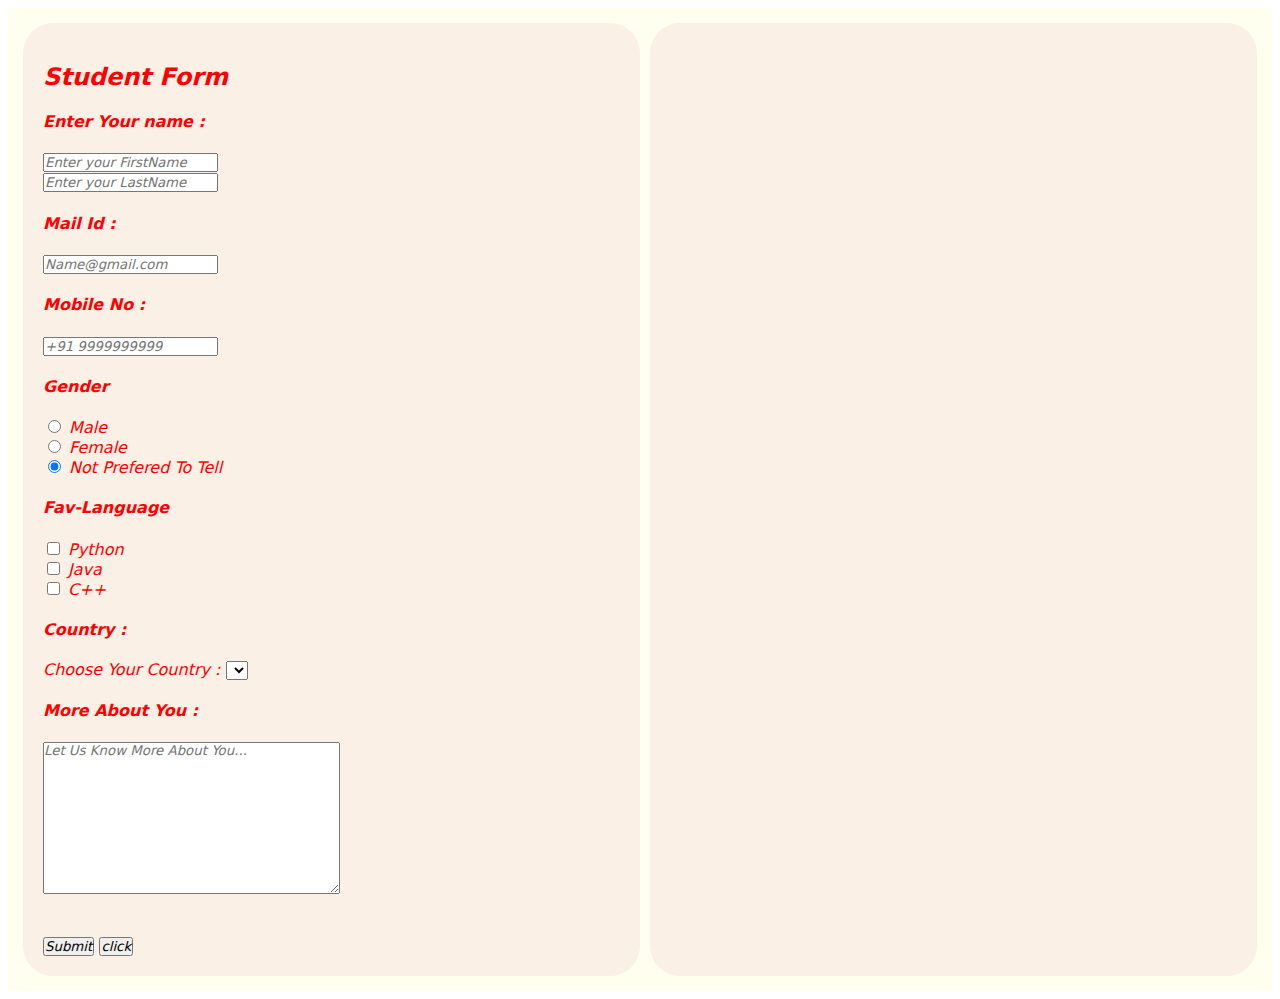
<file: syam notes/index.html>
<!DOCTYPE html>
<html lang="en">
<head>
    <meta charset="UTF-8">
    <meta name="viewport" content="width=device-width, initial-scale=1.0">
    <title>Form</title>
    <link href="style.css" rel="stylesheet">
</head>
<body>
    <div class="formanddisplay">  
        <div id="formdiv">
            <h2>Student Form</h2>
            <div id="inputname">
                <h4>Enter Your name : </h4>
                <input type="text" id="firstname" placeholder="Enter your FirstName"><br>
                <input type="text" id="lastname" placeholder="Enter your LastName" />
                <h4>Mail Id :</h4>
                <input type="text" id="mail" placeholder="Name@gmail.com" />
                <h4>Mobile No :</h4>
                <input type="text" id="mobileno" placeholder="+91 9999999999" />
               </div>
               <div id="radiobtn">
                <h4>Gender</h4>
                <input type="radio" id="male" name="gender" value="Male">
                <label for="male">Male</label><br>
                <input type="radio" id="female" name="gender" value="Female">
                <label for="female">Female</label><br>
                <input type="radio" id="nottotell" name="gender" value="Not Prefered to tell" checked>
                <label for="notottell">Not Prefered To Tell</label><br>
               </div>
               <div id="chackbox">
                <h4>Fav-Language</h4>
                <input type="checkbox" id="python" name="fav-language" value="Python">
                <label for="python"> Python</label><br>
                <input type="checkbox" id="java" name="fav-language" value="Java">
                <label for="java">Java</label><br>
                <input type="checkbox" id="c++" name="fav-language" value="C++">
                <label for="c++">C++</label>
               </div>
               <div id="country">
                <h4>Country :</h4>
                <label for="cars">Choose Your Country :</label>
                    <select name="country" id="selectcountry">
                    <sds value="India">sds</sds>
                    <sds value="USA">USA</sds>
                    <sds value="China">China</sds>
                    <sds value="Japan">Japan</sds>
                    <sds value="UK">UK</option>
                    </select>
               </div>
               <div>
                <h4>More About You : </h4>
                <textarea id="description" rows="10" cols="40" placeholder="Let Us Know More About You..."></textarea>
               </div>
                <br><br><button id="sumbmitbtn" >Submit</button>
                <button onclick="sam()">click</button>
        </div>
        <div id="display">

        </div>
    </div>
  
    <script src="script.js"></script>
</body>
</html>
</file>
<file: syam notes/style.css>
*{
    padding: 0px;
 
  font-style:oblique; 
  font-family: system-ui, -apple-system, BlinkMacSystemFont, 'Segoe UI', Roboto, Oxygen, Ubuntu, Cantarell, 'Open Sans', 'Helvetica Neue', sans-serif;
}
/* .formanddisplay{
    display:flex;
    justify-content: center; 
    position: absolute;
} */
.formanddisplay{
    display:grid;
    grid-template-columns: 50% 50%;
    justify-content: center; 
   
    background-color:#FFFFF0;
    color: red ; 
    padding: 15px;
    /* content: 20px; */
}
#formdiv{
border-radius: 30px;
padding: 20px;
background-color: 	#FAF0E6; 
}
#display{
    width: auto;
    background-color: 	#FAF0E6;
    border-radius: 30px;
    padding: 20px; 
    margin: 0px 0px 0px 10px;
}
#favlanglist{
    margin: 10px 0px 0px 30px;
}
</file>
